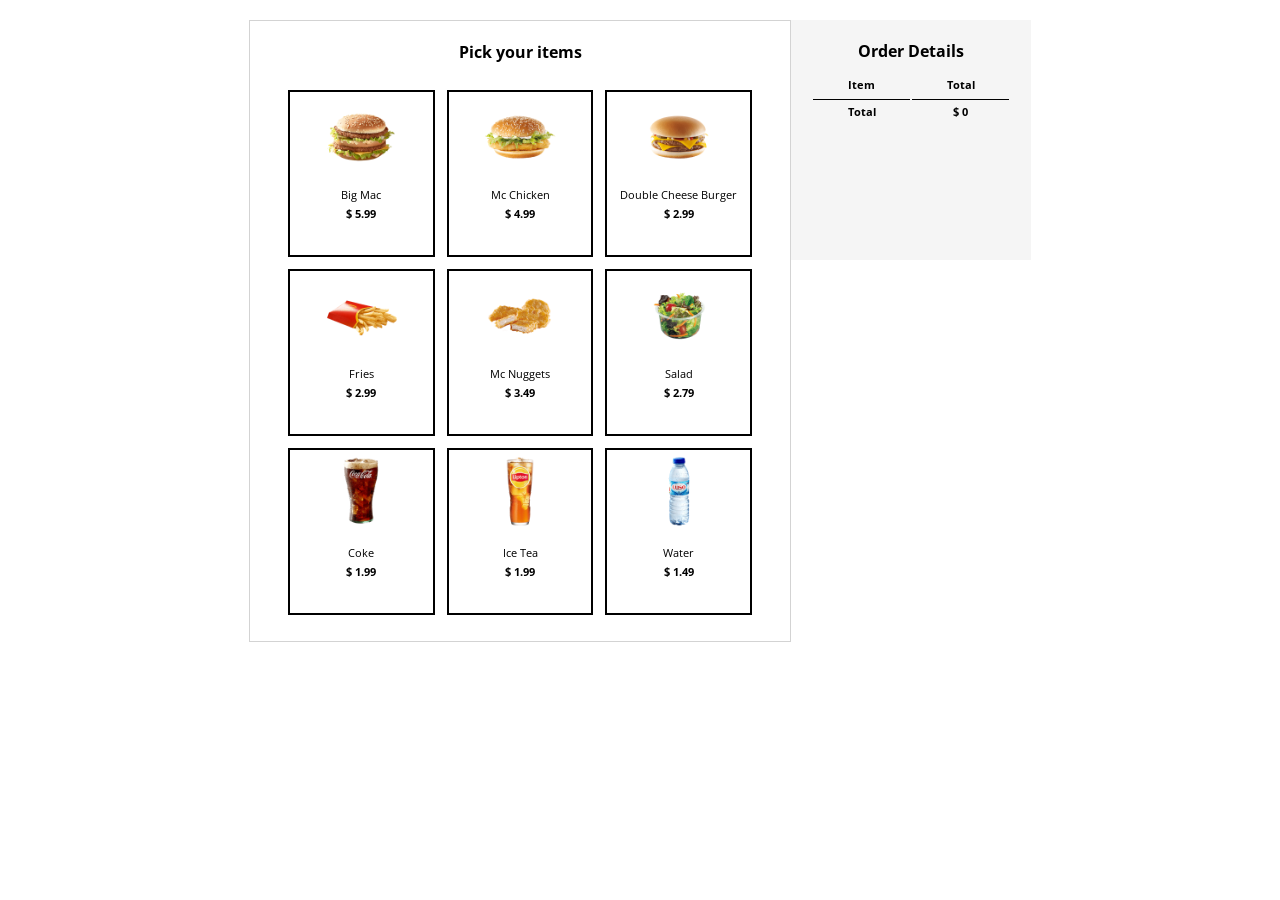
<file: selfServiceMachineInitial/index.html>
<!DOCTYPE html>

<html lang="en">

    <head>
        <meta charset="UTF-8">
        <meta http-equiv="X-UA-Compatible" content="IE=edge">
        <meta name="viewport" content="width=device-width, initial-scale=1.0">
        <link href="https://fonts.googleapis.com/css2?family=Open+Sans&display=swap" rel="stylesheet">
        <link rel="stylesheet" href="style.css">
        <title>Self Service Order</title>
    </head>

    <body>
        
        <main id="app">
            
            <section class="items">
                <h4>Pick your items</h4>

                <div class="product" id="bigMac" onclick="activate(1)">
                    <div class="photo">
                        <img src="img/big-mac.png">
                    </div>
                    <div class="description">
                        <span class="name">Big Mac</span>
                        <span class="price" id="bigMacPrice"></span>
                        <div class="quantity-area" id="quantity-area-1">
                            <button onclick="less(1)">-</button>
                            <span class="quantity" id="bigMacNumber"></span>
                            <button onclick="more(1)">+</button>
                        </div>
                    </div>
                </div>
                <div class="product" id="McChicken" onclick="activate(2)">
                    <div class="photo">
                        <img src="img/mc-chicken.png">
                    </div>
                    <div class="description">
                        <span class="name">Mc Chicken</span>
                        <span class="price" id="mcChickenPrice"></span>
                        <div class="quantity-area" id="quantity-area-2">
                            <button onclick="less(2)">-</button>
                            <span class="quantity" id="McChickenNumber"></span>
                            <button onclick="more(2)">+</button>
                        </div>
                    </div>
                </div>
                <div class="product" id="DoubleCheeseBurger" onclick="activate(3)">
                    <div class="photo">
                        <img src="img/double-cb.png">
                    </div>
                    <div class="description">
                        <span class="name">Double Cheese Burger</span>
                        <span class="price" id="DoubleCheeseBurgerPrice"></span>
                        <div class="quantity-area" id="quantity-area-3">
                            <button onclick="less(3)">-</button>
                            <span class="quantity" id="DoubleCheeseBurgerNumber"></span>
                            <button onclick="more(3)">+</button>
                        </div>
                    </div>
                </div>
                <div class="product" id="Fries" onclick="activate(4)">
                    <div class="photo">
                        <img src="img/fries.png">
                    </div>
                    <div class="description">
                        <span class="name">Fries</span>
                        <span class="price" id="FriesPrice"></span>
                        <div class="quantity-area" id="quantity-area-4">
                            <button onclick="less(4)">-</button>
                            <span class="quantity" id="FriesNumber"></span>
                            <button onclick="more(4)">+</button>
                        </div>
                    </div>
                </div>
                <div class="product" id="McNuggets" onclick="activate(5)">
                    <div class="photo">
                        <img src="img/nuggets.png">
                    </div>
                    <div class="description">
                        <span class="name">Mc Nuggets</span>
                        <span class="price" id="McNuggetsPrice"></span>
                        <div class="quantity-area" id="quantity-area-5">
                            <button onclick="less(5)">-</button>
                            <span class="quantity" id="McNuggetsNumber"></span>
                            <button onclick="more(5)">+</button>
                        </div>
                    </div>
                </div>
                <div class="product" id="Salad" onclick="activate(6)">
                    <div class="photo">
                        <img src="img/salad.png">
                    </div>
                    <div class="description">
                        <span class="name">Salad</span>
                        <span class="price" id="SaladPrice"></span>
                        <div class="quantity-area" id="quantity-area-6">
                            <button onclick="less(6)">-</button>
                            <span class="quantity" id="SaladNumber"></span>
                            <button onclick="more(6)">+</button>
                        </div>
                    </div>
                </div>
                <div class="product" id="Coke" onclick="activate(7)">
                    <div class="photo">
                        <img src="img/cola.png">
                    </div>
                    <div class="description">
                        <span class="name">Coke</span>
                        <span class="price" id="CokePrice"></span>
                        <div class="quantity-area" id="quantity-area-7">
                            <button onclick="less(7)">-</button>
                            <span class="quantity" id="CokeNumber"></span>
                            <button onclick="more(7)">+</button>
                        </div>
                    </div>
                </div>
                <div class="product" id="IceTea" onclick="activate(8)">
                    <div class="photo">
                        <img src="img/lipton.png">
                    </div>
                    <div class="description">
                        <span class="name">Ice Tea</span>
                        <span class="price" id="IceTeaPrice"></span>
                        <div class="quantity-area" id="quantity-area-8">
                            <button onclick="less(8)">-</button>
                            <span class="quantity" id="IceTeaNumber"></span>
                            <button onclick="more(8)">+</button>
                        </div>
                    </div>
                </div>
                <div class="product" id="Water" onclick="activate(9)">
                    <div class="photo">
                        <img src="img/water.png">
                    </div>
                    <div class="description">
                        <span class="name">Water</span>
                        <span class="price" id="WaterPrice"></span>
                        <div class="quantity-area" id="quantity-area-9">
                            <button onclick="less(9)">-</button>
                            <span class="quantity" id="WaterNumber"></span>
                            <button onclick="more(9)">+</button>
                        </div>
                    </div>
                </div>
            </section>

            <section class="summary">
                <strong>Order Details</strong>
                <table>
                    <thead>
                        <tr>
                            <th>Item</th>
                            <th>Total</th>
                        </tr>
                    </thead>
                    <tbody>
                        <tr>
                            <td></td>
                            <td></td>
                        </tr>
                        
                        <tr>
                            <th>Total</th>
                            <th id="totalSum"></th>
                        </tr>
                    </tbody>
                </table>
            </section>

        </main>

        <script src="scripts.js"></script>
    </body>

</html>
</file>
<file: selfServiceMachineInitial/style.css>
body {
    margin: 0;
    font-family: 'Open Sans', sans-serif;
}

main > section.items h4 {
    text-align: center;
    margin-top: 0;
    width: 100%;
}
main {
    display: flex;
    justify-content: center;
    align-items:flex-start;
    flex-wrap: wrap;
    padding-top: 20px;
}

main > section.items {
    display: flex;
    flex-wrap: wrap;
    border: 1px solid lightgrey;
    padding: 20px;
    max-width: 500px;
    min-width: 300px;
    justify-content: center;
    
}

section.items .product {
    border: 2px solid rgb(0, 0, 0);
    margin: 6px;
    flex: 0 0 calc(33.333% - 24px);
    cursor: pointer;
    text-align: center;
}

section.items .product.selected {
    border: 2px solid rgb(29, 134, 233);
}

section.items .photo img {
    max-width: 90px;
}

section.items .description {
    display: flex;
    flex-direction: column;
    align-items: center;
    text-align: center;
    font-size: 11px;
    line-height: 15px;
}

section.items  .description .price {
    font-weight: bold;
    margin: 4px auto;
}

section.items  .description .quantity-area {
    margin: 8px auto;
    height: 14px;
}

section.items  .description .quantity-area button {
    width: 16px;
    height: 16px;
    display: inline-flex;
    justify-content: center;
    align-items: center;
    cursor: pointer;
}

section.items  .description .quantity-area .quantity {
    font-weight: bold;
    margin: 0 4px;
}


section.summary {
    background-color: rgb(245, 245, 245);
    padding: 20px;
    min-height: 200px;
    min-width: 200px;
    text-align: center;
}

section.summary table {
    width: 100%;
    padding-top: 12px;
    font-size: 11px;
    margin: auto;
}

section.summary table tbody tr:last-of-type th {
    border-top: 1px solid black;
    padding-top: 4px;
}

.quantity-area {
    visibility: hidden;
}
</file>
